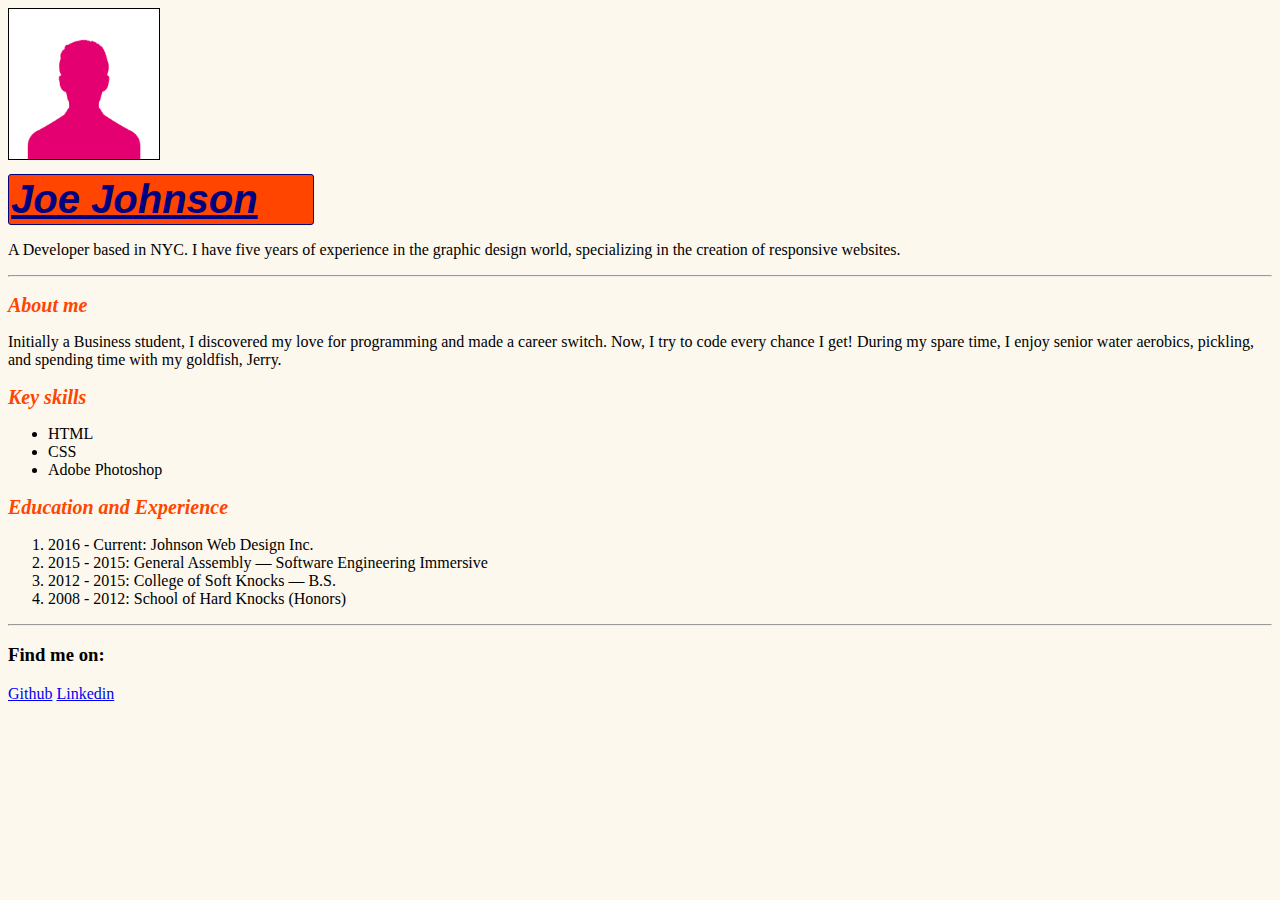
<file: index.html>
<!DOCTYPE html>

<html>

<head>
    <link rel="stylesheet" href="style.css">
</head>

<body>

    <img src="images/profile_picture.jpg" alt="Profile Picture" height="150" width="150">

    <h1>Joe Johnson</h1>
    <p>A Developer based in NYC. I have five years of experience in the graphic design world, specializing in the
        creation of responsive websites.</p>

    <hr>


    <div>
        <h2>About me</h2>

        <p>Initially a Business student, I discovered my love for programming and made a career switch. Now, I try to
            code
            every chance I get! During my spare time, I enjoy senior water aerobics, pickling, and spending time with my
            goldfish,
            Jerry.</p>
    </div>

    <div>
        <h2>Key skills</h2>

        <ul>
            <li>HTML</li>
            <li>CSS</li>
            <li>Adobe Photoshop</li>
        </ul>
    </div>

    <div>
        <h2>Education and Experience</h2>

        <ol>
            <li>2016 - Current: Johnson Web Design Inc.</li>
            <li>2015 - 2015: General Assembly — Software Engineering Immersive</li>
            <li>2012 - 2015: College of Soft Knocks — B.S.</li>
            <li>2008 - 2012: School of Hard Knocks (Honors)</li>
        </ol>
    </div>

    <hr>

    <h3>Find me on:</h3>
    <a href="https://github.com/">Github</a>
    <a href="https://linkedin.com">Linkedin</a>

</body>

</html>
</file>
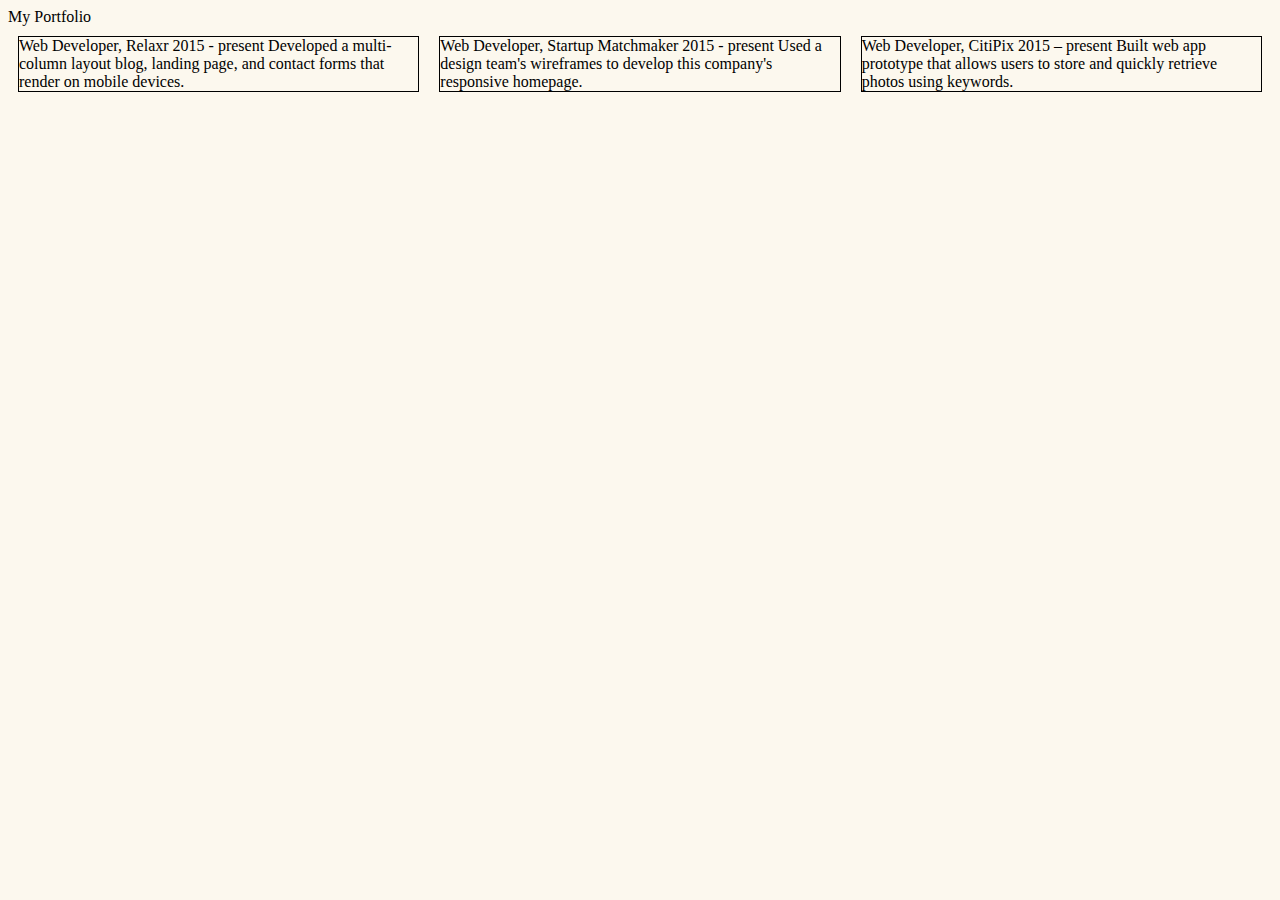
<file: portfolio.html>
<!DOCTYPE html>

<html>

<head>
    <link rel="stylesheet" href="style.css">
</head>

<body>

    My Portfolio

    <div class="portfolio-container">
        <div class="portfolio-section">
            Web Developer, Relaxr 2015 - present
            Developed a multi-column layout blog, landing page, and contact forms that render on mobile devices.
        </div>
        
        
        <div class="portfolio-section">
            Web Developer, Startup Matchmaker 2015 - present
            Used a design team's wireframes to develop this company's responsive homepage.
        </div>
        
        <div class="portfolio-section">
            Web Developer, CitiPix 2015 – present
            Built web app prototype that allows users to store and quickly retrieve photos using keywords.
        </div>
    </div>
        

</body>
</file>
<file: style.css>
/* INitial lesson */

body {
    background-color: #FCF8EE;
}

h1 {
    font-size: 40px;
    font-family: Roboto, Helvetica, sans-serif, arial;
    text-decoration: underline;
    font-style: oblique;
    color: navy;
    width: 300px;
}

h2 {
    font-size: 20px;
    font-style: italic;
    color: orangered
}

/* Next lesson */

img {
    border: 1px solid black;
}

/*  Explain border box model */

h1 {
    border: 1px solid navy;
    background-color: orangered;
    border-radius: 3px;
    padding: 2px;
    margin: 10px 0 10px 0;
}

.div {
    border: 1px solid slategray;
    border-radius: 3px;
    box-shadow: 1px 1px grey;
    width: 600px;
    padding: 5px;
    margin-bottom: 10px;
}

/* Now what happens when we want to style a div differently */

.portfolio-container {
    display: flex;
}

.portfolio-section {
    border: 1px solid black;
    width: 33%;
    margin: 10px;
}

.section-box {

}

.profile-box {

}
</file>
